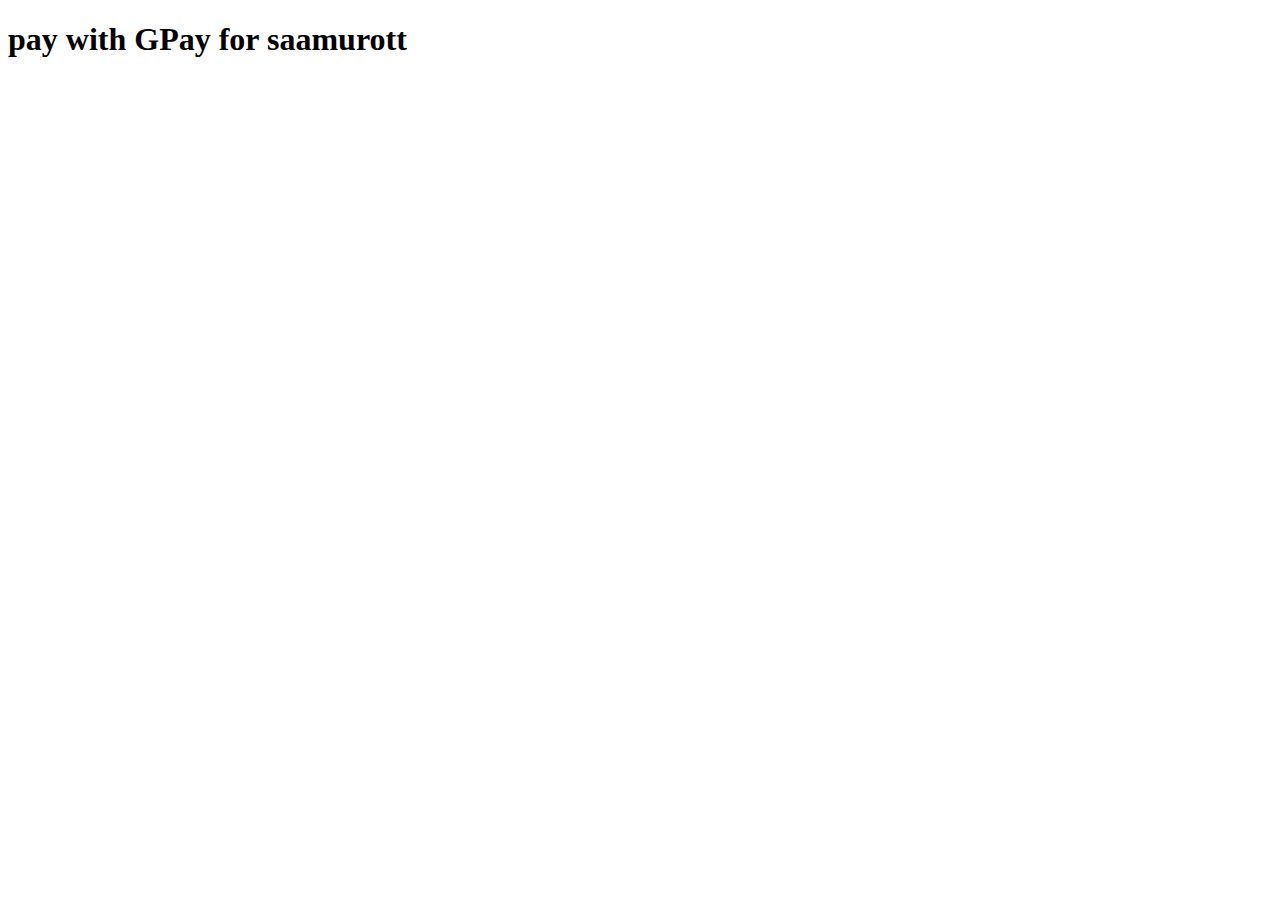
<file: SMEHS/paymentpage.html>
﻿<!DOCTYPE html>
<html>
<head>
    <meta charset="utf-8" />
    <title></title>
</head>
<body>
    <h1>pay with GPay for saamurott</h1>
    <div id="container"></div>

    <script>
        /**
         * Define the version of the Google Pay API referenced when creating your
         * configuration
         *
         * @see {@link https://developers.google.com/pay/api/web/reference/request-objects#PaymentDataRequest|apiVersion in PaymentDataRequest}
         */
        const baseRequest = {
            apiVersion: 2,
            apiVersionMinor: 0
        };

        /**
         * Card networks supported by your site and your gateway
         *
         * @see {@link https://developers.google.com/pay/api/web/reference/request-objects#CardParameters|CardParameters}
         * @todo confirm card networks supported by your site and gateway
         */
        const allowedCardNetworks = ["AMEX", "DISCOVER", "INTERAC", "JCB", "MASTERCARD", "VISA"];
        /**
         * Card authentication methods supported by your site and your gateway
         *
         * @see {@link https://developers.google.com/pay/api/web/reference/request-objects#CardParameters|CardParameters}
         * @todo confirm your processor supports Android device tokens for your
         * supported card networks
         */
        const allowedCardAuthMethods = ["PAN_ONLY", "CRYPTOGRAM_3DS"];

        /**
         * Identify your gateway and your site's gateway merchant identifier
         *
         * The Google Pay API response will return an encrypted payment method capable
         * of being charged by a supported gateway after payer authorization
         *
         * @todo check with your gateway on the parameters to pass
         * @see {@link https://developers.google.com/pay/api/web/reference/request-objects#gateway|PaymentMethodTokenizationSpecification}
         */
        const tokenizationSpecification = {
            type: 'PAYMENT_GATEWAY',
            parameters: {
                'gateway': 'example',
                'gatewayMerchantId': '01234567890123456789'
            }
        };

        /**
         * Describe your site's support for the CARD payment method and its required
         * fields
         *
         * @see {@link https://developers.google.com/pay/api/web/reference/request-objects#CardParameters|CardParameters}
         */
        const baseCardPaymentMethod = {
            type: 'CARD',
            parameters: {
                allowedAuthMethods: allowedCardAuthMethods,
                allowedCardNetworks: allowedCardNetworks
            }
        };

        /**
         * Describe your site's support for the CARD payment method including optional
         * fields
         *
         * @see {@link https://developers.google.com/pay/api/web/reference/request-objects#CardParameters|CardParameters}
         */
        const cardPaymentMethod = Object.assign(
            {},
            baseCardPaymentMethod,
            {
                tokenizationSpecification: tokenizationSpecification
            }
        );

        /**
         * An initialized google.payments.api.PaymentsClient object or null if not yet set
         *
         * @see {@link getGooglePaymentsClient}
         */
        let paymentsClient = null;

        /**
         * Configure your site's support for payment methods supported by the Google Pay
         * API.
         *
         * Each member of allowedPaymentMethods should contain only the required fields,
         * allowing reuse of this base request when determining a viewer's ability
         * to pay and later requesting a supported payment method
         *
         * @returns {object} Google Pay API version, payment methods supported by the site
         */
        function getGoogleIsReadyToPayRequest() {
            return Object.assign(
                {},
                baseRequest,
                {
                    allowedPaymentMethods: [baseCardPaymentMethod]
                }
            );
        }

        /**
         * Configure support for the Google Pay API
         *
         * @see {@link https://developers.google.com/pay/api/web/reference/request-objects#PaymentDataRequest|PaymentDataRequest}
         * @returns {object} PaymentDataRequest fields
         */
        function getGooglePaymentDataRequest() {
            const paymentDataRequest = Object.assign({}, baseRequest);
            paymentDataRequest.allowedPaymentMethods = [cardPaymentMethod];
            paymentDataRequest.transactionInfo = getGoogleTransactionInfo();
            paymentDataRequest.merchantInfo = {
                // @todo a merchant ID is available for a production environment after approval by Google
                // See {@link https://developers.google.com/pay/api/web/guides/test-and-deploy/integration-checklist|Integration checklist}
                merchantId: '01234567890123456789',
                merchantName: 'Example Merchant'
            };
            return paymentDataRequest;
        }

        /**
         * Return an active PaymentsClient or initialize
         *
         * @see {@link https://developers.google.com/pay/api/web/reference/client#PaymentsClient|PaymentsClient constructor}
         * @returns {google.payments.api.PaymentsClient} Google Pay API client
         */
        function getGooglePaymentsClient() {
            if (paymentsClient === null) {
                paymentsClient = new google.payments.api.PaymentsClient({ environment: 'TEST' });
            }
            return paymentsClient;
        }

        /**
         * Initialize Google PaymentsClient after Google-hosted JavaScript has loaded
         *
         * Display a Google Pay payment button after confirmation of the viewer's
         * ability to pay.
         */
        function onGooglePayLoaded() {
            const paymentsClient = getGooglePaymentsClient();
            paymentsClient.isReadyToPay(getGoogleIsReadyToPayRequest())
                .then(function (response) {
                    if (response.result) {
                        addGooglePayButton();
                        // @todo prefetch payment data to improve performance after confirming site functionality
                        // prefetchGooglePaymentData();
                    }
                })
                .catch(function (err) {
                    // show error in developer console for debugging
                    console.error(err);
                });
        }

        /**
         * Add a Google Pay purchase button alongside an existing checkout button
         *
         * @see {@link https://developers.google.com/pay/api/web/reference/request-objects#ButtonOptions|Button options}
         * @see {@link https://developers.google.com/pay/api/web/guides/brand-guidelines|Google Pay brand guidelines}
         */
        function addGooglePayButton() {
            const paymentsClient = getGooglePaymentsClient();
            const button =
                paymentsClient.createButton({ onClick: onGooglePaymentButtonClicked });
            document.getElementById('container').appendChild(button);
        }

        /**
         * Provide Google Pay API with a payment amount, currency, and amount status
         *
         * @see {@link https://developers.google.com/pay/api/web/reference/request-objects#TransactionInfo|TransactionInfo}
         * @returns {object} transaction info, suitable for use as transactionInfo property of PaymentDataRequest
         */
        function getGoogleTransactionInfo() {
            return {
                countryCode: 'IN',
                currencyCode: 'INR',
                totalPriceStatus: 'FINAL',
                // set to cart total
                totalPrice: '1.00'
            };
        }

        /**
         * Prefetch payment data to improve performance
         *
         * @see {@link https://developers.google.com/pay/api/web/reference/client#prefetchPaymentData|prefetchPaymentData()}
         */
        function prefetchGooglePaymentData() {
            const paymentDataRequest = getGooglePaymentDataRequest();
            // transactionInfo must be set but does not affect cache
            paymentDataRequest.transactionInfo = {
                totalPriceStatus: 'NOT_CURRENTLY_KNOWN',
                currencyCode: 'IN'
            };
            const paymentsClient = getGooglePaymentsClient();
            paymentsClient.prefetchPaymentData(paymentDataRequest);
        }

        /**
         * Show Google Pay payment sheet when Google Pay payment button is clicked
         */
        function onGooglePaymentButtonClicked() {
            const paymentDataRequest = getGooglePaymentDataRequest();
            paymentDataRequest.transactionInfo = getGoogleTransactionInfo();

            const paymentsClient = getGooglePaymentsClient();
            paymentsClient.loadPaymentData(paymentDataRequest)
                .then(function (paymentData) {
                    // handle the response
                    processPayment(paymentData);
                })
                .catch(function (err) {
                    // show error in developer console for debugging
                    console.error(err);
                });
        }
        /**
         * Process payment data returned by the Google Pay API
         *
         * @param {object} paymentData response from Google Pay API after user approves payment
         * @see {@link https://developers.google.com/pay/api/web/reference/response-objects#PaymentData|PaymentData object reference}
         */
        function processPayment(paymentData) {
            // show returned data in developer console for debugging
            console.log(paymentData);
            // @todo pass payment token to your gateway to process payment
            paymentToken = paymentData.paymentMethodData.tokenizationData.token;
        }</script>
    <script async
            src="https://pay.google.com/gp/p/js/pay.js"
            onload="onGooglePayLoaded()"></script>
</body>
</html>
</file>
